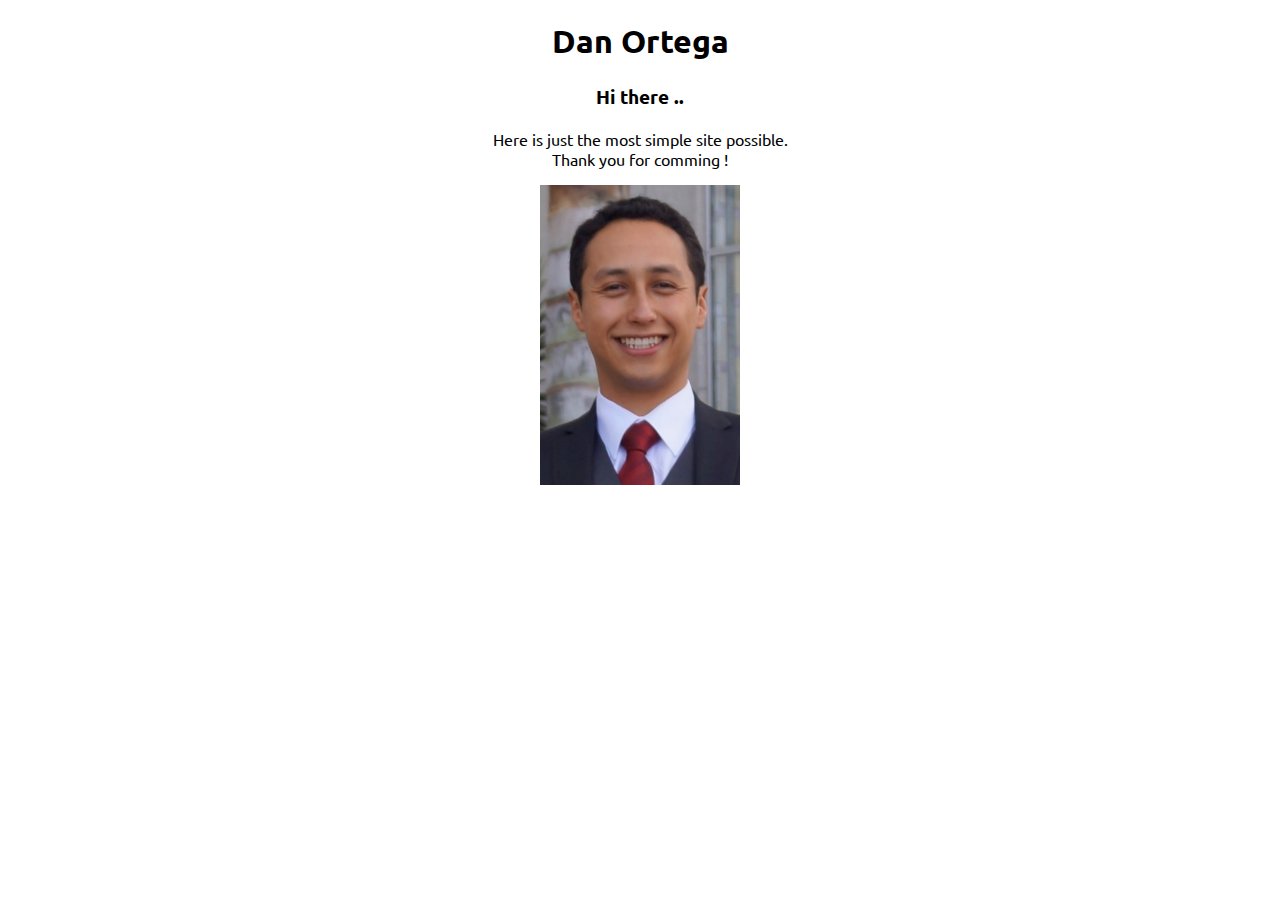
<file: web/hello.html>
<!DOCTYPE html>
<html>

<head>
    <meta charset="utf-8">
    <meta name="viewport" content="width=device-width, initial-scale=1">
    <title>Dan on Heroku</title>
    <link href="https://fonts.googleapis.com/css?family=Ubuntu" rel="stylesheet">
    <!-- <link href="https://fonts.googleapis.com/css?family=Black+Ops+One" rel="stylesheet">
    <link href="https://fonts.googleapis.com/css?family=Monoton" rel="stylesheet">
    <link href="https://fonts.googleapis.com/css?family=Sedgwick+Ave+Display" rel="stylesheet">
    <link href="https://fonts.googleapis.com/css?family=Gloria+Hallelujah" rel="stylesheet">-->
    <link rel="stylesheet" type="text/css" href="styles/styles.css">
    <link rel="icon" type="image/gif" href="animated_favicon1.gif">
    <!-- <link rel="shortcut icon" href="favicon.ico" > 
    Made with: http://www.chami.com/html-kit/services/favicon/ -->

</head>

<body>
    <main>
        <h1>Dan Ortega</h1>

        <h3>Hi there ..</h3>
        <p>Here is just the most simple site possible.

            <br>
            Thank you for comming !
        </p>

        <p><img src="images/face.jpg" width="200" alt="My Picture"></p>
        <br>

    </main>
</body>

</html>
</file>
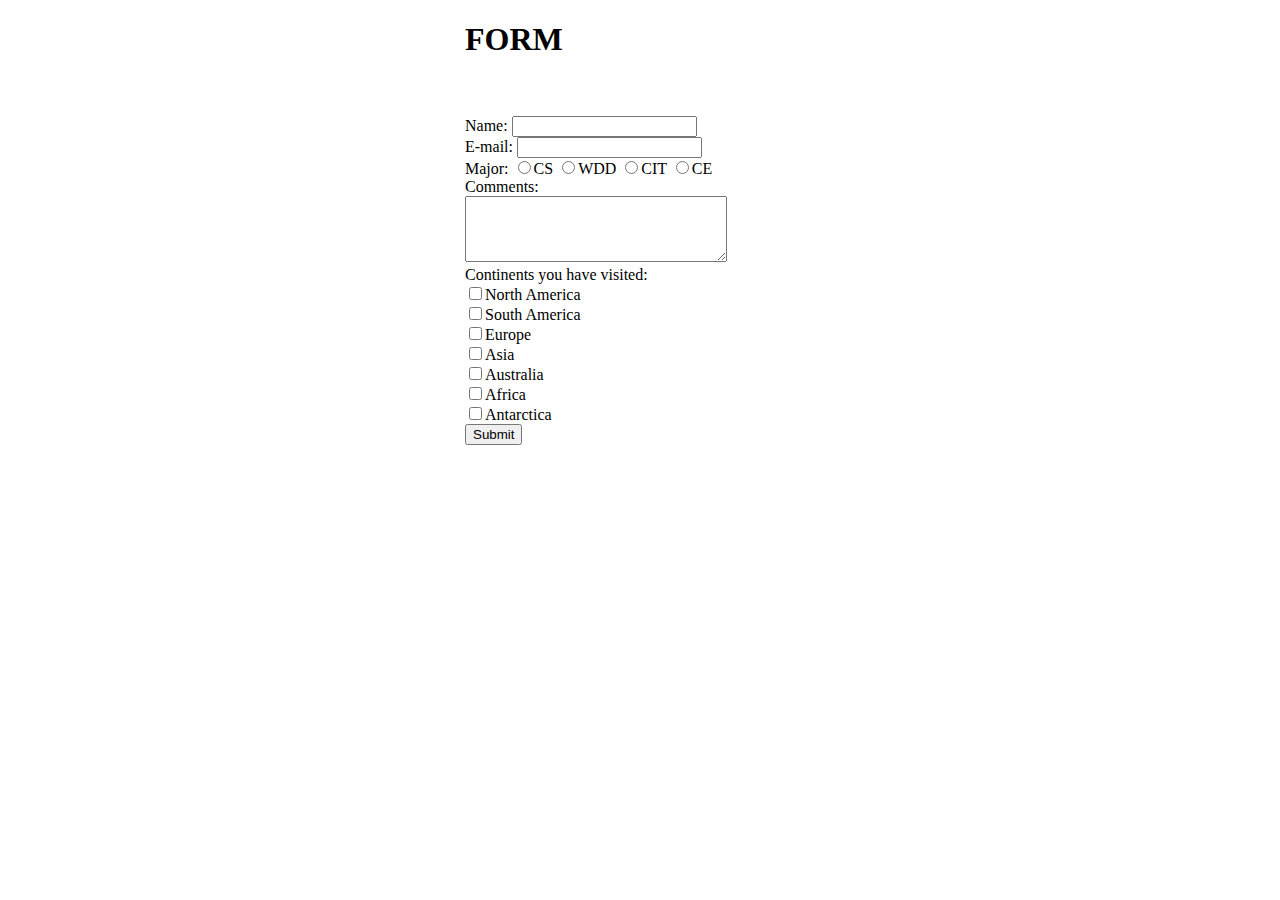
<file: web/phpteamw2/home.html>
<!DOCTYPE html>
<html>
<head>
	<title></title>
	<style type="text/css">body {margin: auto;
	width: 350px;}</style>
</head>
<body>

	<h1>FORM</h1><br><br>


	<form action="handler.php" method="post">
		Name: <input type="text" name="name"><br>
		E-mail: <input type="email" name="email"><br>
		Major: 
		<input type="radio" name="major" value="CS">CS
		<input type="radio" name="major" value="WDD">WDD
		<input type="radio" name="major" value="CIT">CIT
		<input type="radio" name="major" value="CE">CE<br>
		Comments: <br>
		<textarea name="comments" rows="4" cols="30"></textarea><br>

		Continents you have visited:<br>
		<input type="checkbox" name="places[]" value="North America">North America<br>
		<input type="checkbox" name="places[]" value="South America">South America<br>
		<input type="checkbox" name="places[]" value="Europe">Europe<br>
		<input type="checkbox" name="places[]" value="Asia">Asia<br>
		<input type="checkbox" name="places[]" value="Australia">Australia<br>
		<input type="checkbox" name="places[]" value="Africa">Africa<br>
		<input type="checkbox" name="places[]" value="Antarctica">Antarctica<br>

		<input type="submit">
	</form>

</body>
</html>
</file>
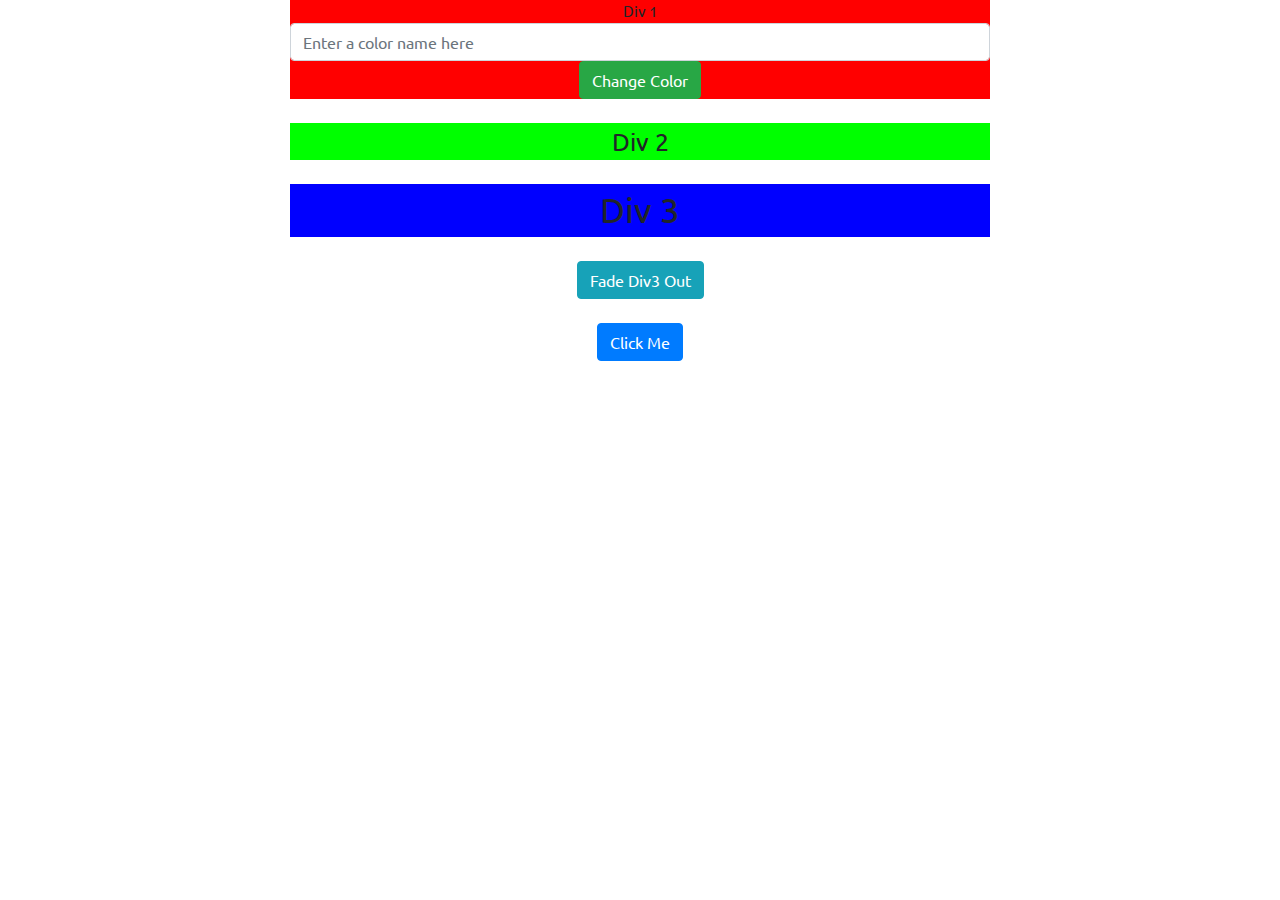
<file: web/teamweek2/hello.html>
<!DOCTYPE html>
<html>

<head>
    <meta charset="utf-8">
    <meta name="viewport" content="width=device-width, initial-scale=1, shrink-to-fit=no">
    <title>Dan on Heroku</title>
    <link href="https://fonts.googleapis.com/css?family=Ubuntu" rel="stylesheet">
    <!-- <link href="https://fonts.googleapis.com/css?family=Black+Ops+One" rel="stylesheet">
    <link href="https://fonts.googleapis.com/css?family=Monoton" rel="stylesheet">
    <link href="https://fonts.googleapis.com/css?family=Sedgwick+Ave+Display" rel="stylesheet">
    <link href="https://fonts.googleapis.com/css?family=Gloria+Hallelujah" rel="stylesheet">-->

    <!-- Bootstrap main styles -->
    <link rel="stylesheet" href="https://stackpath.bootstrapcdn.com/bootstrap/4.3.1/css/bootstrap.min.css"
        integrity="sha384-ggOyR0iXCbMQv3Xipma34MD+dH/1fQ784/j6cY/iJTQUOhcWr7x9JvoRxT2MZw1T" crossorigin="anonymous">

    <link rel="stylesheet" type="text/css" href="styles/styles.css">
    <link rel="shortcut icon" href="favicon.ico">
    <!--  <link rel="icon" type="image/gif" href="animated_favicon1.gif">
    Made with: http://www.chami.com/html-kit/services/favicon/ -->

</head>

<body>
    <main>


        <div id="div1" class="panel panel-default">Div 1
            <div class="panel-body"><input id="newcolor" class="form-control" placeholder="Enter a color name here" />
                <button type="button" class="btn btn-success" onclick="changeColor()">Change Color</button>
            </div>
        </div>

        <br>
        <div id="div2">Div 2</div>
        <br>
        <div id="div3">Div 3</div>
        <br>
        <button type="button" onclick="fadeDiv3()" class="btn btn-info">Fade Div3 Out</button>
        <br>
        <br>
        <button type="button" class="btn btn-primary" onclick="clicked()">Click Me</button>


    </main>

    <script src="scripts/main.js"></script>

    <!-- Bootstrap Scripts -->
    <script src="https://code.jquery.com/jquery-3.3.1.slim.min.js"
        integrity="sha384-q8i/X+965DzO0rT7abK41JStQIAqVgRVzpbzo5smXKp4YfRvH+8abtTE1Pi6jizo"
        crossorigin="anonymous"></script>
    <script src="https://cdnjs.cloudflare.com/ajax/libs/popper.js/1.14.7/umd/popper.min.js"
        integrity="sha384-UO2eT0CpHqdSJQ6hJty5KVphtPhzWj9WO1clHTMGa3JDZwrnQq4sF86dIHNDz0W1"
        crossorigin="anonymous"></script>
    <script src="https://stackpath.bootstrapcdn.com/bootstrap/4.3.1/js/bootstrap.min.js"
        integrity="sha384-JjSmVgyd0p3pXB1rRibZUAYoIIy6OrQ6VrjIEaFf/nJGzIxFDsf4x0xIM+B07jRM"
        crossorigin="anonymous"></script>
</body>

</html>
</file>
<file: web/styles/styles.css>
* {
    font-family: 'Ubuntu', sans-serif;
    /*font-family: 'Black Ops One', cursive;
	font-family: 'Monoton', cursive;
	font-family: 'Sedgwick Ave Display', cursive;
	font-family: 'Gloria Hallelujah', cursive;*/
}

body {
    margin: auto;
    max-width: 700px;
    text-align: center;
}

p {
    font-size: 16px;
}
</file>
<file: web/teamweek2/styles/styles.css>
* {
	font-family: 'Ubuntu', sans-serif;
	/*font-family: 'Black Ops One', cursive;
	font-family: 'Monoton', cursive;
	font-family: 'Sedgwick Ave Display', cursive;
	font-family: 'Gloria Hallelujah', cursive;*/
}

main {
	margin: auto;
	max-width: 700px;
	text-align: center;
}

p {
	font-size: 16px;
}

#div1 {
	font-size: 15px;
	background-color: #f00;
}

#div2 {
	font-size: 25px;
	background-color: #0f0;
}

#div3 {
	font-size: 35px;
	background-color: #00f;
}

div:hover {
	font-weight: bolder;
}
</file>
